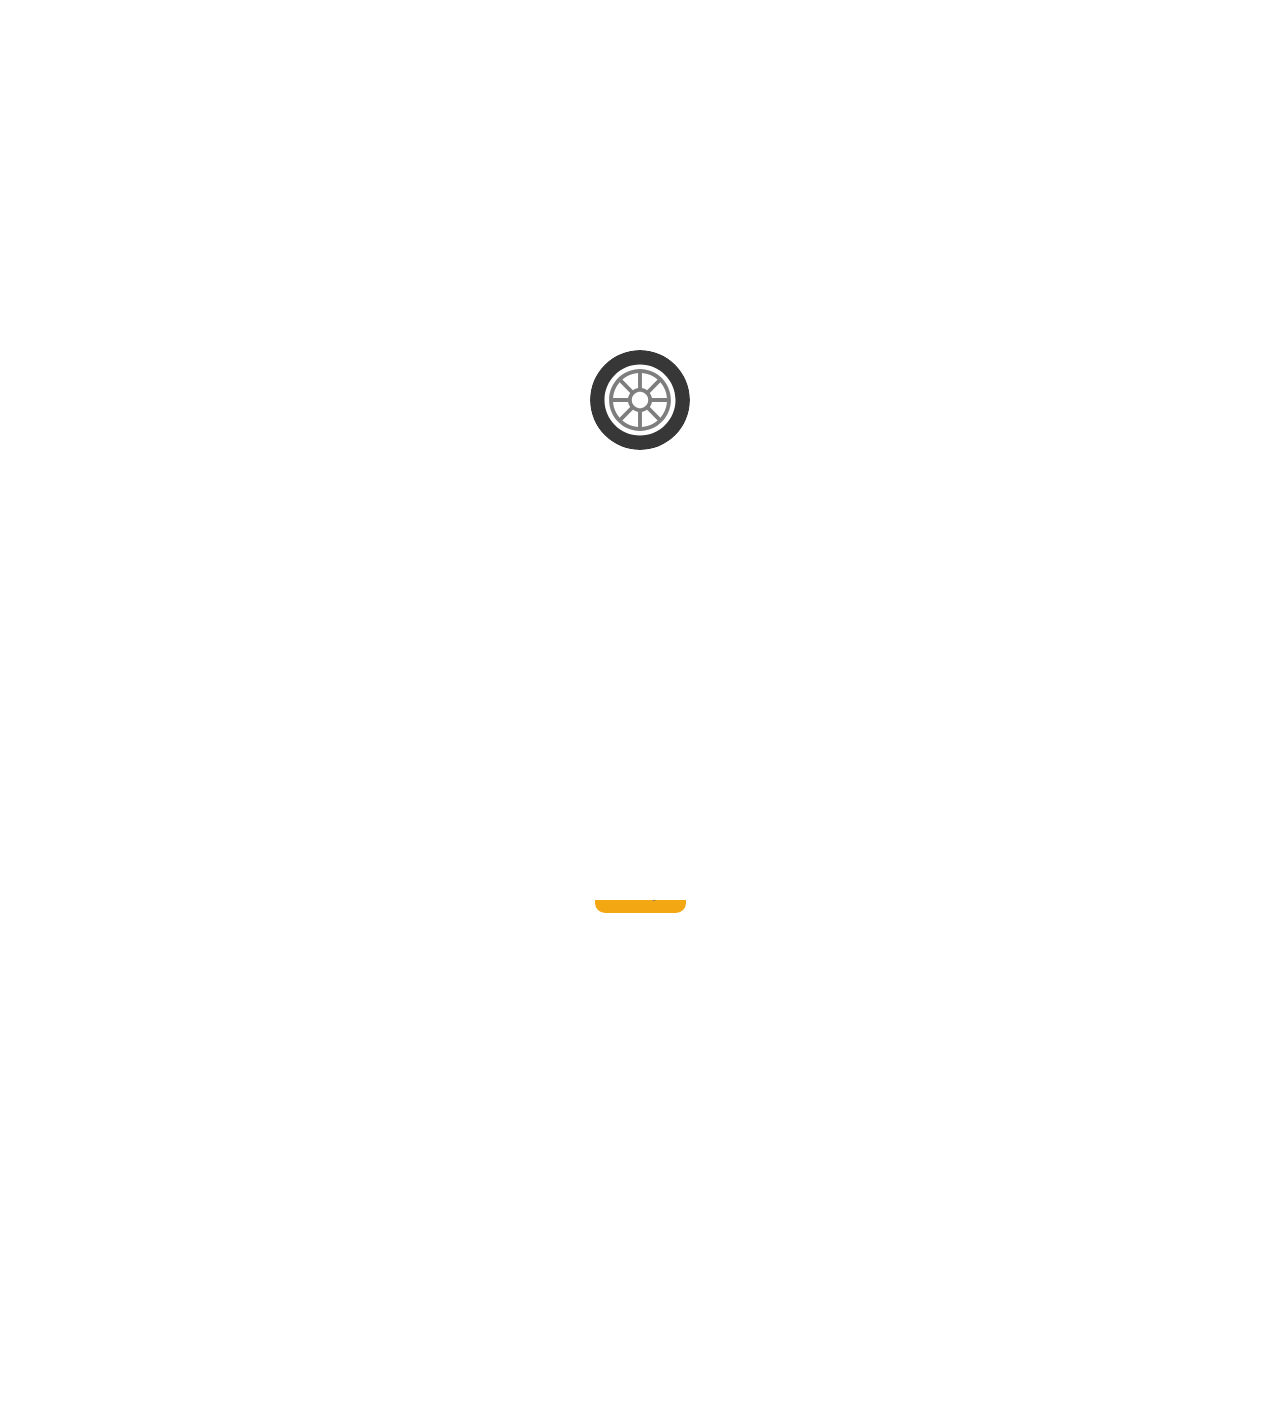
<file: index.html>
<!DOCTYPE html>
<html lang="en">
  <head>
    <meta charset="UTF-8" />
    <meta name="viewport" content="width=device-width, initial-scale=1.0" />
    <title>Cadastro de veiculo - AUTOCAR</title>
    <!-- SCRIPTS -->
    <script src="assents/js/index.js" defer></script>
    <script src="assents/js/loader.js" defer></script>
    <!------------>

    <!-- LINKS -->
    <link
      rel="shortcut icon"
      href="assents/imgs/favicon.png"
      type="image/x-icon"
    />
    <link rel="stylesheet" href="assents/css/style.css" />
    <link
      rel="stylesheet"
      href="https://cdnjs.cloudflare.com/ajax/libs/font-awesome/6.4.0/css/all.min.css"
      integrity="sha512-iecdLmaskl7CVkqkXNQ/ZH/XLlvWZOJyj7Yy7tcenmpD1ypASozpmT/E0iPtmFIB46ZmdtAc9eNBvH0H/ZpiBw=="
      crossorigin="anonymous"
      referrerpolicy="no-referrer"
    />
    <!------------>
  </head>
  <body>

    <div class="loader">
      <svg class="wheel" version="1.1" id="Capa_1" xmlns="http://www.w3.org/2000/svg" xmlns:xlink="http://www.w3.org/1999/xlink" viewBox="0 0 254.532 254.532" xml:space="preserve">
        <g>
          <path id="tire" d="M127.267,0C57.092,0,0,57.091,0,127.266s57.092,127.266,127.267,127.266c70.174,0,127.266-57.091,127.266-127.266
            S197.44,0,127.267,0z M127.267,217.656c-49.922,0-90.391-40.468-90.391-90.39s40.469-90.39,90.391-90.39
            c49.92,0,90.39,40.468,90.39,90.39S177.186,217.656,127.267,217.656z"></path>
          <path id="rim" d="M127.267,48.578c-43.39,0-78.689,35.299-78.689,78.688c0,43.389,35.3,78.688,78.689,78.688
            c43.389,0,78.688-35.299,78.688-78.688C205.955,83.877,170.655,48.578,127.267,48.578z M195.878,122.249h-38.18
            c-0.78-4.825-2.686-9.275-5.435-13.079l26.954-26.954C188.679,93.112,194.771,106.996,195.878,122.249z M132.204,58.648
            c15.244,1.087,29.123,7.156,40.025,16.591l-26.948,26.949c-3.804-2.748-8.253-4.653-13.077-5.433V58.648z M122.329,58.648v38.106
            c-4.824,0.78-9.274,2.685-13.078,5.434L82.302,75.24C93.204,65.805,107.085,59.735,122.329,58.648z M75.313,82.217l26.955,26.954
            c-2.749,3.803-4.654,8.253-5.434,13.077h-38.18C59.761,106.996,65.853,93.113,75.313,82.217z M58.643,132.123h38.192
            c0.779,4.824,2.685,9.274,5.434,13.078l-27.029,27.029C65.788,161.308,59.714,147.398,58.643,132.123z M122.329,195.884
            c-15.285-1.09-29.197-7.188-40.113-16.666l27.035-27.035c3.804,2.749,8.254,4.654,13.078,5.434V195.884z M122.329,147.459v0.072
            c-2.131-0.518-4.131-1.36-5.953-2.474l0.047-0.047c-2.85-1.738-5.244-4.132-6.982-6.983l-0.046,0.046
            c-1.114-1.822-1.956-3.821-2.474-5.952h0.071c-0.385-1.585-0.611-3.233-0.611-4.937c0-1.704,0.227-3.352,0.611-4.937h-0.071
            c0.518-2.13,1.359-4.129,2.474-5.951l0.046,0.046c1.738-2.85,4.133-5.245,6.982-6.982l-0.047-0.047
            c1.822-1.114,3.822-1.957,5.953-2.474v0.072c1.586-0.385,3.233-0.612,4.938-0.612s3.352,0.227,4.938,0.612v-0.072
            c2.131,0.518,4.13,1.359,5.951,2.473l-0.047,0.047c2.851,1.737,5.245,4.132,6.983,6.982l0.046-0.046
            c1.115,1.822,1.957,3.822,2.475,5.953h-0.071c0.385,1.585,0.611,3.233,0.611,4.937c0,1.704-0.227,3.352-0.611,4.937h0.071
            c-0.518,2.131-1.359,4.131-2.475,5.953l-0.046-0.046c-1.738,2.85-4.133,5.244-6.983,6.982l0.047,0.046
            c-1.821,1.114-3.82,1.956-5.951,2.474v-0.072c-1.586,0.385-3.233,0.612-4.938,0.612S123.915,147.845,122.329,147.459z
            M132.204,195.884v-38.267c4.824-0.78,9.273-2.685,13.077-5.433l27.034,27.034C161.4,188.696,147.488,194.794,132.204,195.884z
            M179.292,172.23l-27.028-27.028c2.749-3.804,4.654-8.254,5.435-13.079h38.191C194.818,147.398,188.745,161.308,179.292,172.23z"></path>
        </g>
        </svg>
     <div class="containerLogo">
      <img src="assents/imgs/AUTOCAR-removebg-preview.png" alt="" />
     </div>
    </div>


    <header>
      <img src="assents/imgs/AUTOCAR-removebg-preview.png" alt="" />
    </header>

    <article>
      <h1 class="title">Cadastro de veiculos</h1>
    </article>
    <main>
      <section>
        <article class="container">
          <div>
            <label for="marca">Marca do veiculo:</label>
            <input
             type="text" 
             id="marca" 
             placeholder="Ex:Toyota" 
             />
            <label for="modelo">Modelo do veiculo:</label>
            <input
              type="text"
              id="modelo"
              placeholder="Ex: Yaris 1.3 16V FLEX XL LIVE MULTIDRIVE
            "
            />
            <label for="anoDeFabricação">Ano de fabricação:</label>
            <input
              type="text"
              id="anoDeFabricacao"
              placeholder="Ex: 2020/2021"
            />
            <label for="km">Quilometragem:</label>
            <input 
            type="text"
             id="km" 
             placeholder="Ex:35.017" 
             />
            <label for="valor">Valor:</label>
            <input 
             type="text" 
             id="valor"
             placeholder="Ex: R$ 82.990" 
             />
          </div>
          
          <div>
            <label for="cambio">Câmbio:</label>
            <input 
             type="text"
             id="cambio"
             placeholder="Ex: Automático" 
             />
            <label for="combus">Combustível:</label>
            <input 
             type="text"
             id="combus"
             placeholder="Ex: Gasolina e álcool" 
              />
            <label for="carroceria">Carroceria:</label>
            <input
             type="text"
             id="carroceria" 
             placeholder="Ex: Hatch"
               />
            <label for="cor">Cor:</label>
            <input
              type="text"
              id="cor"
              placeholder="Ex: Branco"
                />
            <label for="finalPlaca">Final da placa:</label>
            <input
              type="text"
              id="finalPlaca"
              placeholder="Ex: 3"
                />
          </div>
        </article>

        <div class="containerObs">
          <label for="obs">Observações sobre o veiculo</label>
          <textarea
            name=""
            id="obs"
            placeholder="Coloque aqui se o veiculo foi batido, Se passou por leilão, Se precisa de conserto e etc.."
          ></textarea>
        </div>
        <div class="containerBtn">
          <input type="submit" value="Cadastrar veiculo" id="btn" />
          <a href="pages/estoque.html"
            >
            Estoque <i class="fa-solid fa-warehouse"></i
          ></a>

        </div>
      </section>
    </main>
  </body>
</html>
</file>
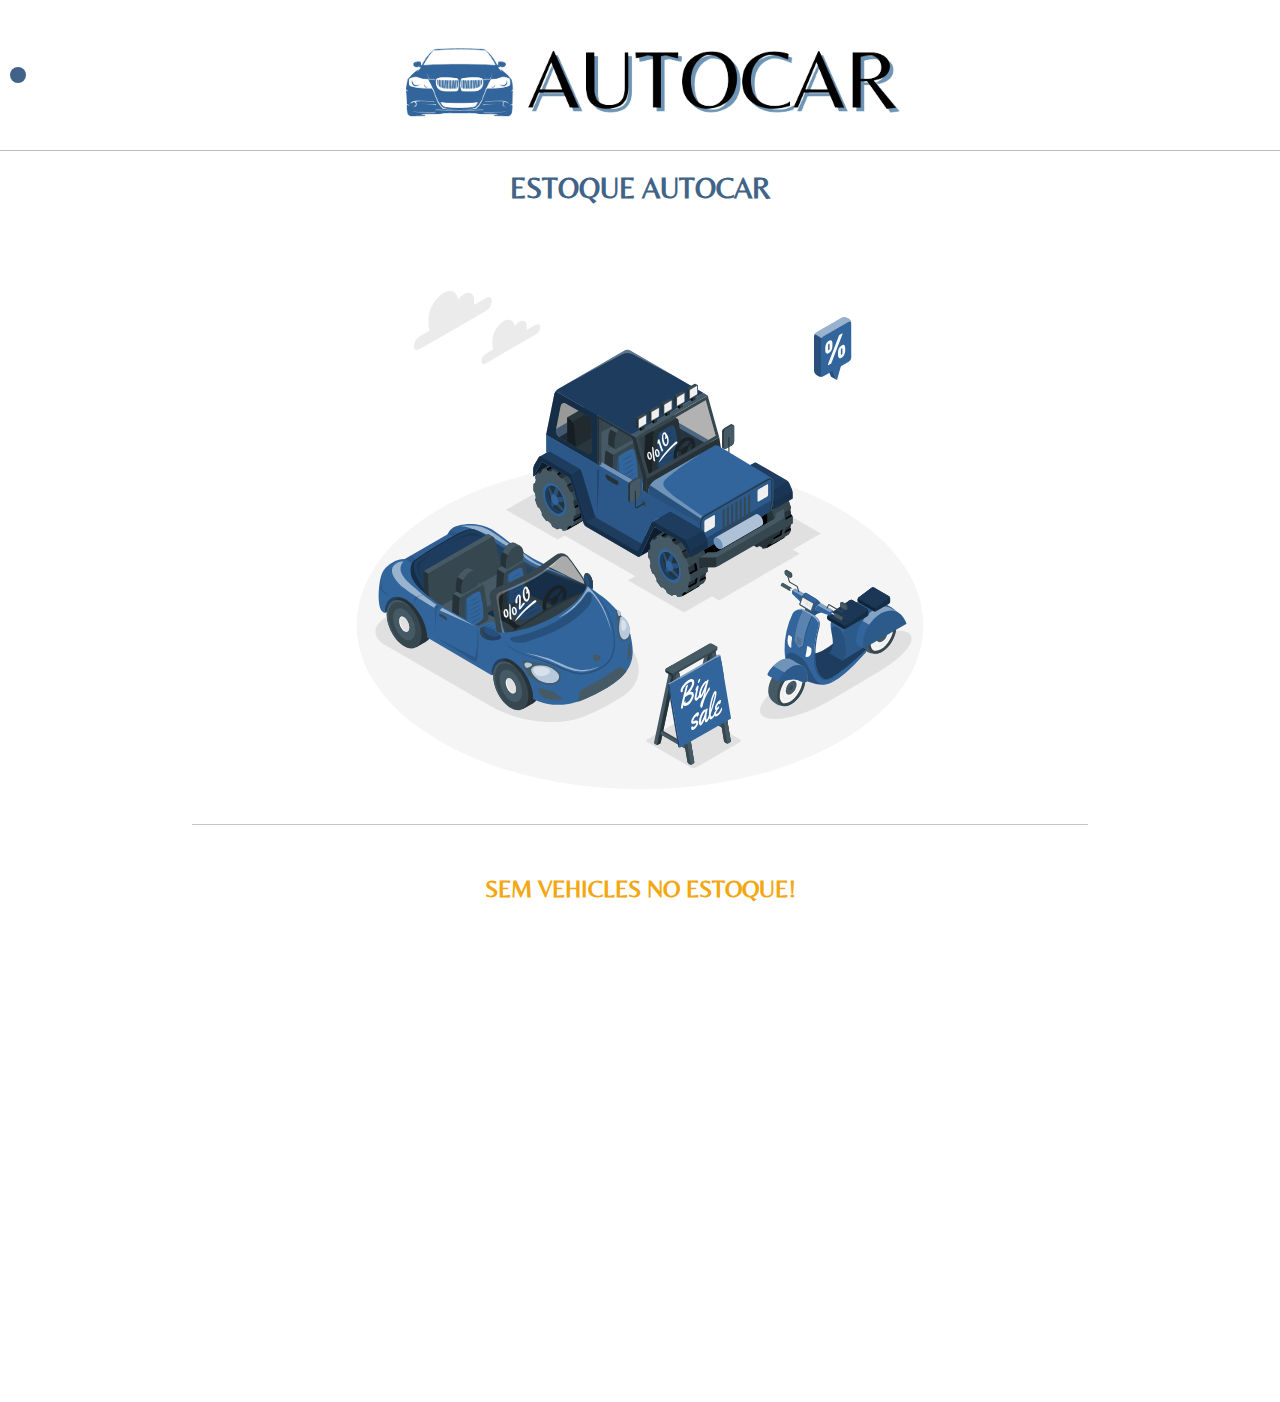
<file: pages/estoque.html>
<!DOCTYPE html>
<html lang="en">
  <head>
    <meta charset="UTF-8" />
    <meta name="viewport" content="width=device-width, initial-scale=1.0" />
    <!-- SCRIPTS -->
    <script src="../assents/js/exibir.js" defer></script>
    <script src="../assents/js/rotation.js" defer></script>
    <!---------->

    <!-- LINKS -->
    <link
      rel="shortcut icon"
      href="../assents/imgs/favicon.png"
      type="image/x-icon"
    />
    <link rel="stylesheet" href="../assents/css/style.css" />
    <link
      rel="stylesheet"
      href="https://cdnjs.cloudflare.com/ajax/libs/font-awesome/6.4.0/css/all.min.css"
      integrity="sha512-iecdLmaskl7CVkqkXNQ/ZH/XLlvWZOJyj7Yy7tcenmpD1ypASozpmT/E0iPtmFIB46ZmdtAc9eNBvH0H/ZpiBw=="
      crossorigin="anonymous"
      referrerpolicy="no-referrer"
    />
    <!---------->
    <title>Estoque - Autocar</title>
  </head>
  <body>
    <header>
      <a href="../index.html"><i class="fa-solid fa-house"></i></a> 
      <img src="../assents/imgs/AUTOCAR-removebg-preview.png" alt="" />
    </header>

    <main>
       
      <section class="heroSection">
        <h1 class="title">estoque autocar</h1>
        <img src="../assents/imgs/estoque-img.svg" alt="">
      </section>
     
      <article>
        <h2 id="aviso">
           
        </h2>
      </article>  
      <section class="cadastrados"></section>
    </main>

  </body>
</html>
</file>
<file: assents/css/style.css>
@charset "UTF-8";
@import url("https://fonts.googleapis.com/css2?family=Belleza&family=Roboto:ital,wght@0,100;0,300;0,400;0,500;0,700;0,900;1,100;1,300;1,400;1,500;1,700;1,900&family=Rowdies:wght@300;400;700&display=swap");
@import url("https://fonts.googleapis.com/css2?family=Belleza&family=Roboto:ital,wght@0,100;0,300;0,400;0,500;0,700;0,900;1,100;1,300;1,400;1,500;1,700;1,900&family=Rowdies:wght@300;400;700&display=swap");
* {
  margin: 0;
  padding: 0;
}

body {
  margin-bottom: 500px;
}

header {
  position: relative;
  display: flex;
  align-items: center;
  width: 100%;
  margin: auto;
  border-bottom: 1px solid rgba(0, 0, 0, 0.267);
}
header img {
  margin: auto;
  width: 60%;
  max-width: 600px;
  cursor: pointer;
}
.links, header a {
  margin: 20px 10px;
  padding: 8px;
  text-decoration: none;
  font-family: "Roboto", sans-serif;
  font-size: 1.5em;
  font-weight: bold;
  color: white;
  background-color: #416388;
  border-radius: 10px;
  border: none;
  outline: none;
  transition-duration: 0.5s;
  cursor: pointer;
}
.links:hover, header a:hover {
  background-color: #264d77;
}

main h2 {
  text-align: center;
  text-transform: uppercase;
  font-family: "Belleza", sans-serif;
  font-weight: bold;
  color: #f3a712;
}
main .title {
  text-align: center;
  text-transform: uppercase;
  font-size: 1.8em;
  font-family: "Belleza", sans-serif;
  margin: 20px 0;
  color: #416388;
}
main .heroSection {
  margin: auto;
  margin-bottom: 50px;
  display: flex;
  align-items: center;
  justify-content: center;
  flex-direction: column;
  border-bottom: 1px solid rgba(0, 0, 0, 0.226);
  width: 70%;
  max-width: 1200px;
}
main .heroSection img {
  width: 100%;
  max-width: 600px;
}

.vehicleDetail {
  display: flex;
  align-items: start;
  flex-direction: column;
  background-color: #416388;
  width: 90%;
  max-width: 1200px;
  border-radius: 10px;
  margin: auto;
  margin-bottom: 50px;
  gap: 1.1em;
  padding: 10px;
  box-shadow: 10px 10px 20px rgba(0, 0, 0, 0.274);
  border-bottom: 1px solid rgba(0, 0, 0, 0.137);
}
.vehicleDetail .vehicleDetailHeader span {
  color: #f3a712;
}
.vehicleDetail .vehicleDetailHeader h1 {
  color: white;
  font-family: "Rowdies", cursive;
  font-weight: 400;
  font-size: 1.6em;
}
.vehicleDetail .vehicleDetailHeader p {
  font-size: 1em;
  margin-top: 10px;
  font-family: "Roboto", sans-serif;
  font-weight: 400;
  color: white;
}
.vehicleDetail .divIcon {
  display: flex;
  align-items: center;
  gap: 1.2em;
  width: 100%;
  border-top: 1px solid rgba(0, 0, 0, 0.137);
}
.vehicleDetail .divIcon .fa-trash, .vehicleDetail .divIcon .fa-car {
  font-size: 2em;
  padding: 10px;
  color: rgb(204, 27, 27);
  transition-duration: 0.8s;
  cursor: pointer;
}
.vehicleDetail .divIcon .fa-trash:hover, .vehicleDetail .divIcon .fa-car:hover {
  background-color: rgba(0, 0, 0, 0.103);
  border-radius: 50px;
}
.vehicleDetail .divIcon .fa-car {
  color: rgb(16, 158, 16);
}

.containerVehicle {
  justify-content: space-between;
  width: 100%;
}
.containerVehicle .vehicleMain {
  width: 70%;
  column-count: 2;
}
.containerVehicle .vehicleMain p {
  text-transform: uppercase;
  font-family: "Roboto", sans-serif;
  font-size: 1em;
  font-weight: bold;
  color: white;
  padding: 10px;
}
.containerVehicle .vehicleMain p span {
  text-transform: uppercase;
  display: block;
  font-size: 0.8em;
  font-family: var(--Roboto);
  font-weight: 400;
}
.containerVehicle .vehicleObs {
  width: 100%;
  align-self: flex-start;
  background-color: white;
  border-radius: 11px 11px 11px 11px;
}
.containerVehicle .vehicleObs summary {
  display: flex;
  justify-content: space-between;
  align-items: center;
  padding: 5px;
  border-radius: 10px;
  background-color: white;
  box-shadow: 1px white;
  list-style: none;
}
.containerVehicle .vehicleObs summary p {
  font-family: "Rowdies", cursive;
  text-transform: uppercase;
  margin-left: 10px;
  color: #416388;
}
.containerVehicle .vehicleObs .fa-circle-arrow-down {
  font-size: 1.8em;
  color: #f3a712;
  border-radius: 50%;
  border: 2px solid white;
  margin-right: 10px;
  transition-duration: 0.4s;
}
.containerVehicle .vehicleObs article {
  padding: 8px;
  font-family: "Roboto", sans-serif;
  color: rgb(53, 53, 53);
  font-size: 1em;
  font-weight: lighter;
  line-height: 1.5em;
  border-top: 1px solid rgba(0, 0, 0, 0.253);
}

* {
  margin: 0;
  padding: 0;
}

.container {
  display: flex;
  align-items: center;
  flex-direction: column;
  width: 100%;
}
.container div {
  display: flex;
  align-items: center;
  flex-direction: column;
  width: 100%;
  gap: 0.5em;
}
.container div label {
  font-family: "Rowdies", cursive;
  font-weight: 400;
  color: rgb(53, 52, 52);
}
.container div input {
  width: 96%;
  max-width: 900px;
  height: 20px;
  font-family: "Roboto", sans-serif;
  font-size: 1.1em;
  padding: 5px;
  outline: none;
  border: 1px solid rgba(0, 0, 0, 0.521);
  border-radius: 5px;
  transition-duration: 0.5s;
}

.containerObs {
  display: flex;
  align-items: center;
  flex-direction: column;
  width: 100%;
  margin-top: 40px;
}
.containerObs label {
  font-family: "Rowdies", cursive;
  font-weight: 400;
  color: rgb(53, 52, 52);
}
.containerObs #obs {
  width: 90%;
  height: 150px;
  outline: none;
  padding: 10px;
  font-size: 1.1em;
  font-family: "Roboto", sans-serif;
}

.containerBtn {
  display: flex;
  align-items: center;
  justify-content: center;
  flex-direction: column;
  gap: 2em;
}

.title {
  text-align: center;
  text-transform: uppercase;
  font-size: 1.5em;
  font-family: "Belleza", sans-serif;
  margin: 20px 0;
  color: #416388;
}

#btn {
  background-color: #416388;
  color: #fff;
  font-size: 1.1em;
  font-weight: bold;
  width: 200px;
  height: 40px;
  border-radius: 10px;
  border: none;
  outline: none;
  margin-top: 20px;
  transition-duration: 0.5s;
  cursor: pointer;
}
#btn:hover {
  background-color: rgb(29, 73, 119);
}

a {
  display: block;
  margin: auto;
  border-radius: 10px;
  text-decoration: none;
  background-color: #f3a712;
  padding: 10px;
  text-transform: uppercase;
  font-family: "Roboto", sans-serif;
  font-weight: bold;
  color: #416388;
}

@media (min-width: 750px) {
  .container {
    flex-direction: row;
  }
  .containerVehicle {
    display: flex;
  }
}
.loader {
  position: fixed;
  display: flex;
  flex-direction: column;
  align-items: center;
  justify-content: center;
  width: 100%;
  height: 100%;
  z-index: 999;
  background-color: rgb(255, 255, 255);
}

.animated {
  animation: fadeIn 2s forwards;
}

@keyframes fadeIn {
  from {
    opacity: 1;
  }
  to {
    opacity: 0;
  }
}
.containerLogo {
  position: relative;
  overflow: hidden;
  width: 100%;
  height: 100px; /* Ajuste a altura conforme necessário */
}
.containerLogo img {
  position: absolute;
  width: 500px;
  right: 100%;
  animation: moveLeft 8s forwards;
}
@keyframes moveLeft {
  from {
    right: 100%;
  }
  to {
    right: -800px;
  }
}

@keyframes move {
  from {
    right: 0px;
  }
  to {
    left: 0px;
  }
}
.wheel {
  fill: rgb(128, 128, 128);
  font-size: 100px;
  width: 100px;
  height: 100px;
  border-radius: 6em;
  text-align: center;
  animation: rolling 1s linear infinite;
}

#rim {
  fill: rgb(126, 126, 126);
}

#tire {
  fill: rgb(55, 55, 55);
}

@keyframes rolling {
  to {
    transform: rotate(-360deg);
  }
}

/*# sourceMappingURL=style.css.map */
</file>
